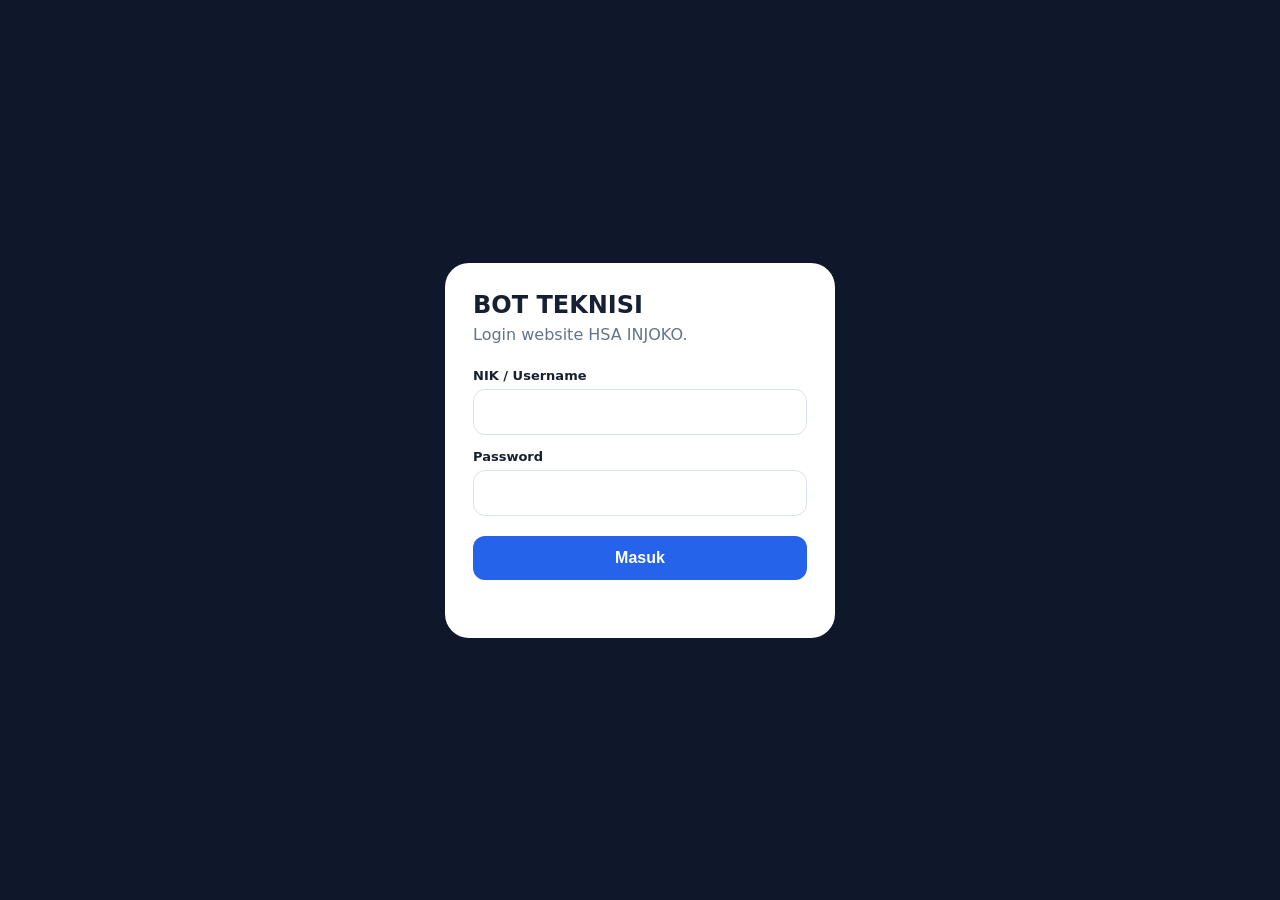
<file: webapp/web/login.html>
<!doctype html><html lang="id"><head><meta charset="utf-8"><meta name="viewport" content="width=device-width,initial-scale=1"><title>Login Bot Teknisi</title><style>body{margin:0;min-height:100vh;font-family:system-ui,sans-serif;background:#0f172a;color:#fff;display:grid;place-items:center}.card{width:min(390px,calc(100% - 32px));background:#fff;color:#172033;border-radius:24px;padding:28px;box-sizing:border-box}.brand{font-size:24px;font-weight:800;margin-bottom:6px}.sub{color:#64748b;margin-bottom:24px}label{display:block;font-size:13px;font-weight:700;margin:14px 0 6px}input{width:100%;box-sizing:border-box;padding:13px;border:1px solid #dbe2ea;border-radius:12px;font-size:16px}button{width:100%;margin-top:20px;padding:13px;border:0;border-radius:12px;background:#2563eb;color:#fff;font-weight:800;font-size:16px}.err{min-height:20px;color:#dc2626;font-size:13px;margin-top:10px}</style></head><body><main class="card"><div class="brand">BOT TEKNISI</div><div class="sub">Login website HSA INJOKO.</div><form id="f"><label>NIK / Username</label><input id="nik" autocomplete="username" required><label>Password</label><input id="password" type="password" autocomplete="current-password" required><button>Masuk</button><div class="err" id="err"></div></form></main><script>document.getElementById('f').onsubmit=async e=>{e.preventDefault();const b=e.target.querySelector('button'),x=document.getElementById('err');b.disabled=true;x.textContent='';try{const r=await fetch('/api/web-login',{method:'POST',headers:{'Content-Type':'application/json'},body:JSON.stringify({nik:nik.value,password:password.value})});const d=await r.json();if(!d.ok)throw Error(d.message||'Login gagal');location.replace('/website')}catch(e){x.textContent=e.message||'Login gagal';b.disabled=false}};</script></body></html>
</file>
